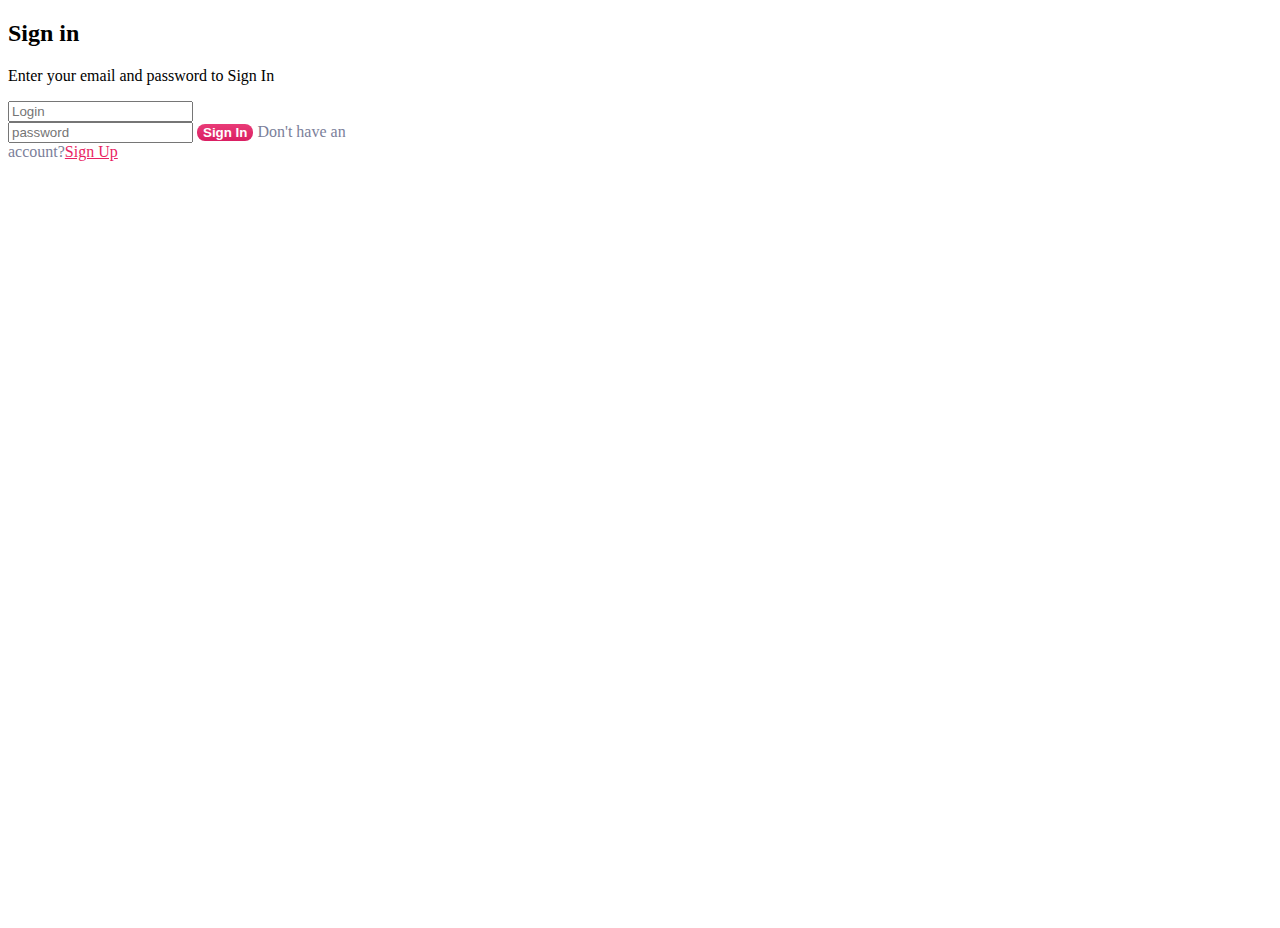
<file: index.html>
<!DOCTYPE html>
<html lang="en">

<head>
    <meta charset="UTF-8">
    <title>Main </title>
    <meta name="viewport" content="width=device-width, initial-scale=1">
    <link rel="stylesheet" href="./css/style.css">
    <link rel="stylesheet" href="./css/bootstrap.min.css">
    <link rel="stylesheet" href="https://cdn.jsdelivr.net/npm/bootstrap-icons@1.9.1/font/bootstrap-icons.css">


</head>

<style>
    div,
    body,
    li {
        background: rgba(255, 255, 255, 1) !important;
    }

    .modal-content *:not(button) {

        background: #F5F5F5 !important;
    }

    .modal {
        background: #f5f5f594 !important;
        box-shadow: 0px 0px 12px rgba(0, 0, 0, 0.25) !important;
        border-radius: 23px;
    }

    input {
        background: #fff !important;
    }

    .li {
        background: #F8F9FA !important;
        margin: 1rem;
    }

    .card {
        padding: 28px !important;
        text-align: left !important;
    }

    .post__title {
        color: #344767 !important;
        font-size: 20px;
    }

    .post__body {
        color: #344767 !important;
    }

    .save {

        color: #7EFF41;
        font-size: 18px;
        margin: 3px 0;
    }

    .delete {

        color: #F44334;
        font-size: 18px;
        margin: 3px 0;
    }

    .edit {

        color: #344767;
        font-size: 18px;
        margin: 3px 0;
    }
</style>

<body class=" w-100 d-flex flex-column align-items-center container p-0">
    <nav class="d-flex justify-content-end align-items-center w-100 p-0">
        <div class="me my-auto mx-5 text-center">
            <a class=" btn me" style="background: #F44334;color:white;" href="./login.html">Log in</a>

        </div>

        <a href="./login.html" onclick="localStorage.clear()" class="sign-out  btn"
            style="background: #F44334;color:white;">Sign
            Out</a>

    </nav>


    <div class="row text-center container mx-auto p-0">

        <div class="col-6">
            <h2>Totel Posts: <span class="total_posts">0</span></h2>
            <h2>Posts: <span class="total__posts">0</span></h2>

            <ul class="posts__wrapper list-unstyled">

            </ul>
            <div class="col-6">

            </div>
            <div class=" pagination justify-content-center flex-wrap gap-2  ">

            </div>
        </div>


        <div class="col-6">
            <h2>Add post</h2>
            <form class="form_submit d-flex justify-content-center align-items-center gap-2 flex-column">
                <label class="d-flex flex-column text-center gap-2">
                    <span class="my-1">Title</span>
                    <input type="text" placeholder="Post Title" class="form-control title">
                </label>
                <label class="d-flex flex-column text-center gap-2">
                    <span class="my-1">Body</span>
                    <input type="text" placeholder="Post Body" class="form-control body">
                </label>

                <button class="btn my-3 w-50 text-center a" type="submit">Submit</button>
            </form>


            <br>
            <h2>Saved Posts</h2>
            <ul class="saved__wrapper list-unstyled">

            </ul>
        </div>
    </div>



    <div class="modal fade" id="exampleModal" tabindex="1" aria-labelledby="exampleModalLabel" aria-hidden="true">
        <div class="modal-dialog">
            <div class="modal-content">
                <div class="modal-header">
                    <h5 class="modal-title" id="exampleModalLabel">Modal title</h5>
                    <button type="button" class="btn-close" data-bs-dismiss="modal" aria-label="Close"></button>
                </div>
                <form class="modal-body d-flex flex-column justify-content-center text-center gap-3">
                    Title
                    <input type="text" placeholder="Title" class="form-control w-50 mx-auto modal_title">
                    Body
                    <input type="text" placeholder="Body" class="form-control w-50 mx-auto modal_body">

                    <div class="modal-footer">
                        <button type="button" class="btn" data-bs-dismiss="modal" style="background: #D9D9D9;
                    border-radius: 8px;color: #828282 !important;">Close</button>
                        <button type="submit" class="btn modalSubmit a" data-bs-dismiss="modal">Save
                            changes</button>
                    </div>
                </form>
            </div>
        </div>
    </div>

    <template id="post__template">


        <li class="li card d-flex flex-row justify-content-between justify-content-center flex-wrap">
            <div class="li" style="max-width: 300px;width: 100%;">

                <p class="post__title"></p>
                <p class="post__body"></p>

            </div>
            <div class="li d-flex flex-column text-center mx-sm-auto mx-lg-0">

                <a class="delete post__delete text-decoration-none">
                    <img src="./images/delete.svg"></img> Delete
                </a>
                <a class="edit post__edit text-decoration-none" data-bs-toggle="modal" data-bs-target="#exampleModal">
                    <img src="./images/edit.svg"></img> Edit
                </a>
                <a class="save post__save text-decoration-none">
                    <img src="./images/save.svg"></img> Save
                </a>

            </div>

        </li>
    </template>


    <template id="savedPost">
        <li class="li card d-flex flex-row justify-content-between flex-wrap">
            <div class="li" style="  max-width: 300px;width: 100%;">

                <p class="post__title"></p>
                <p class="post__body"></p>

            </div>
            <div class="li d-flex flex-column text-center  mx-md-0">

                <a class="delete post__btn text-decoration-none mx-sm-auto">
                    <img src="./images/delete.svg"></img> Delete
                </a>

            </div>

        </li>
    </template>

    <script src="./js/index.js"></script>
    <script src="./js/bootstrap.min.js"></script>

</body>

</html>
</file>
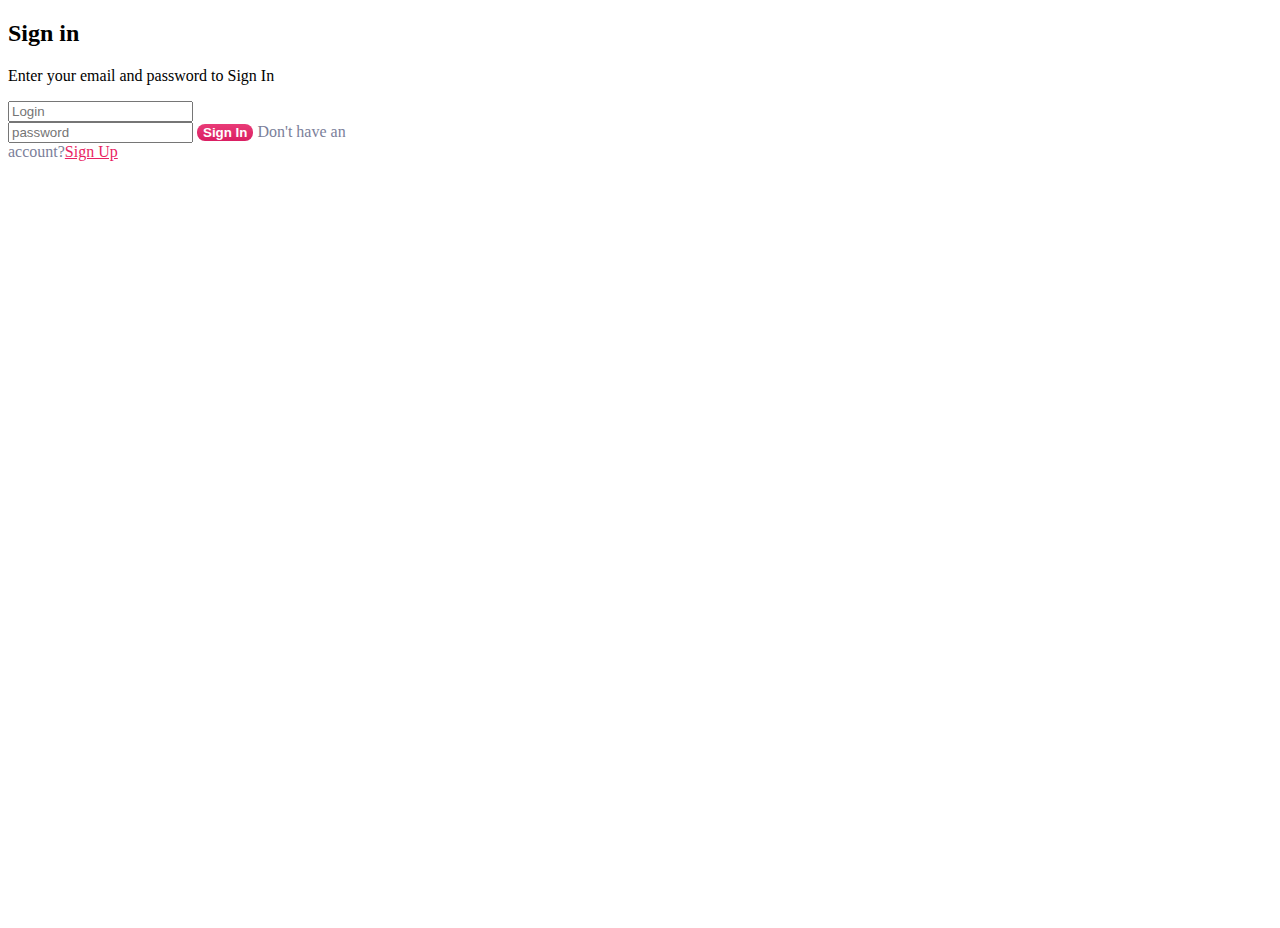
<file: login.html>
<!DOCTYPE html>
<html lang="en">

<head>
    <meta charset="UTF-8">
    <title>Login</title>
    <meta name="viewport" content="width=device-width, initial-scale=1">
    <link href="https://cdn.jsdelivr.net/npm/bootstrap@5.2.0/dist/css/bootstrap.min.css" rel="stylesheet"
        integrity="sha384-gH2yIJqKdNHPEq0n4Mqa/HGKIhSkIHeL5AyhkYV8i59U5AR6csBvApHHNl/vI1Bx" crossorigin="anonymous">
    <script src="https://cdn.jsdelivr.net/npm/bootstrap@5.2.0/dist/js/bootstrap.bundle.min.js"
        integrity="sha384-A3rJD856KowSb7dwlZdYEkO39Gagi7vIsF0jrRAoQmDKKtQBHUuLZ9AsSv4jD4Xa" crossorigin="anonymous">
    </script>
    <link rel="stylesheet" href="./css/style.css">

</head>
<style>
    .body {
        background-image: url('./images/background.jpg') !important;
        vertical-align: middle;
        background: no-repeat;
        background-position: center right;
    }
</style>

<body class="d-flex container justify-content-center align-items-center">
    <div class="body w-50 h-100"></div>

    <form class="form d-flex justify-content-center align-items-center mx-auto w-50 gap-4 flex-column"
        style="max-width: 361px;">
        <h2>Sign in</h2>
        <p>Enter your email and password to Sign In</p>
        <input type="email" placeholder="Login" class="form-control w-50 login">
        <input type="password" placeholder="password" class="form-control w-50 password">

        <button class="btn text-center a" type="submit">Sign In</button>

        <span style="color: #7B809A;">Don't have an account?<a href="./register.html"
                class="text-reset text-decoration-none fw-bold" style="color:#E91F63 !important;">Sign Up</a></span>

    </form>
    <script src="./js/login.js"></script>
</body>

</html>
</file>
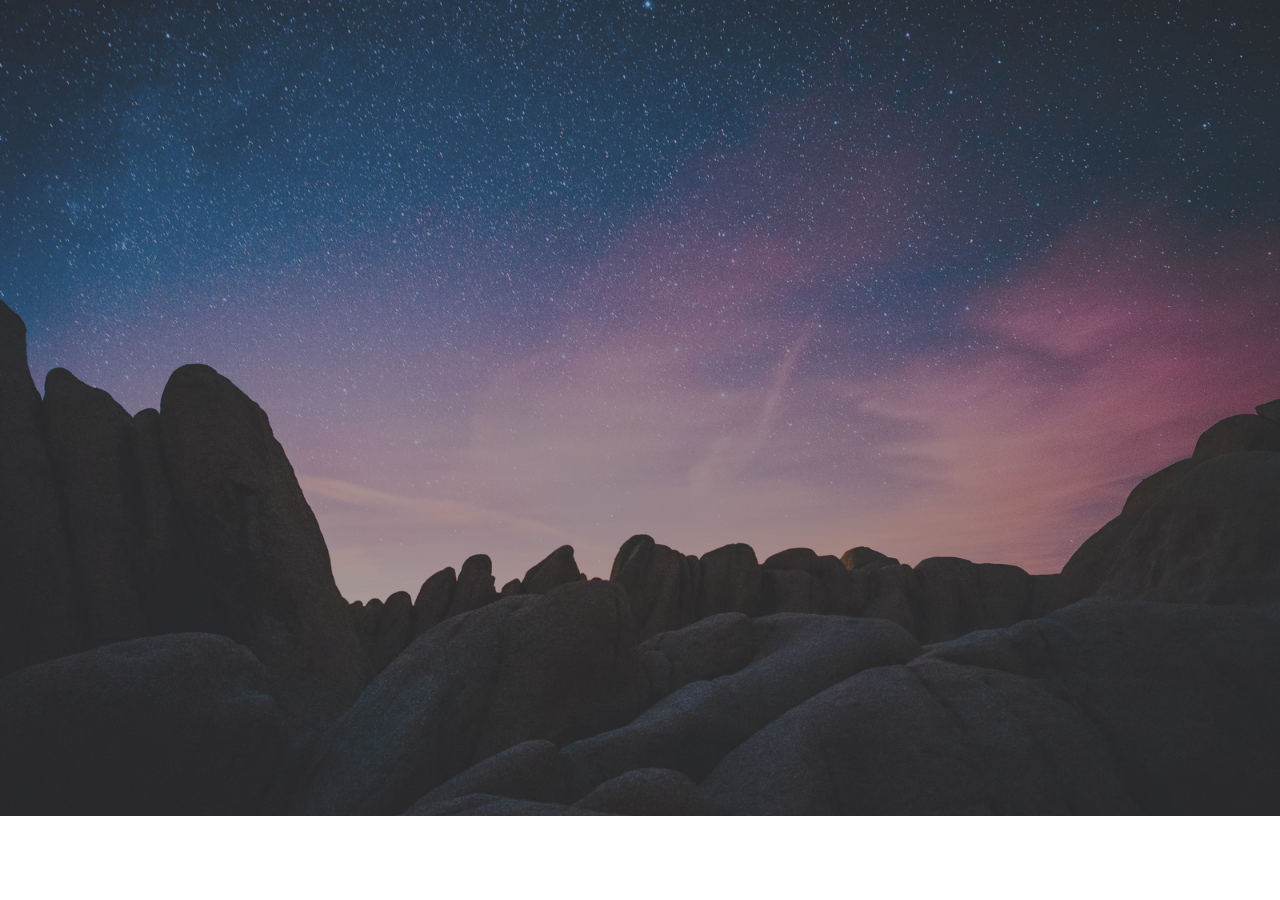
<file: register.html>
<!DOCTYPE html>
<html lang="en">

<head>
    <meta charset="UTF-8">
    <title>Register </title>
    <meta name="viewport" content="width=device-width, initial-scale=1.0">
    <link href="https://cdn.jsdelivr.net/npm/bootstrap@5.2.0/dist/css/bootstrap.min.css" rel="stylesheet"
        integrity="sha384-gH2yIJqKdNHPEq0n4Mqa/HGKIhSkIHeL5AyhkYV8i59U5AR6csBvApHHNl/vI1Bx" crossorigin="anonymous">
    <script src="https://cdn.jsdelivr.net/npm/bootstrap@5.2.0/dist/js/bootstrap.bundle.min.js"
        integrity="sha384-A3rJD856KowSb7dwlZdYEkO39Gagi7vIsF0jrRAoQmDKKtQBHUuLZ9AsSv4jD4Xa" crossorigin="anonymous">
    </script>
    <link rel="stylesheet" href="./css/style.css">

</head>
<style>
    body {
        background-image: url('./images/frame.jpg') !important;
        background: no-repeat;
        background-size: 100% 100%;
        background-position: cover;
    }
</style>

<body class="d-flex justify-content-center align-items-center">
    <form class="form bg-white p-4 rounded-3 d-flex justify-content-center align-items-center gap-4 flex-column">

        <div class="w-100 text-center p-4 text-white fw-light fs-3 " style="margin-top: -100px;background: linear-gradient(180deg, #E93B77 0%, #DA1F63 100%); 
        box-shadow: 0px 2px 6px rgba(220, 34, 101, 0.36);
        border-radius: 8px;width: 110% !important;">XBM</div>
        <label class="d-flex flex-column text-center gap-2">
            <input type="text" placeholder="Name" class="form-control username" style="width: 361px;">
        </label>
        <label class="d-flex flex-column text-center gap-2">
            <input type="email" placeholder="Email" class="form-control e-mail" style="width: 361px;">
        </label>
        <label class="d-flex flex-column text-center gap-2">
            <input type="password" placeholder="Current password" class="form-control password" style="width: 361px;">
        </label>

        <button class=" btn w-100 text-center " style="color: white;background: linear-gradient(180deg, #E93B77 0%, #DA1F63 100%);
        border-radius: 8px;" type="submit">Sign Up</button>


        <span style="color: #7B809A;">Do you already have an account?<a href="./login.html"
                class="text-reset text-decoration-none fw-bold" style="color:#E91F63 !important;">Sign in</a></span>
    </form>
    <script src="./js/register.js"></script>
</body>

</html>
</file>
<file: css/style.css>
body {
    width: 100vw;
    height: 100vh;
}

.a {
    font-weight: 700;
    color: white !important;
    background: linear-gradient(180deg, #E93B77 0%, #DA1F63 100%);
    border-radius: 8px;
    border: none;
    outline: none;
}

a {
    cursor: pointer !important;

}
</file>
